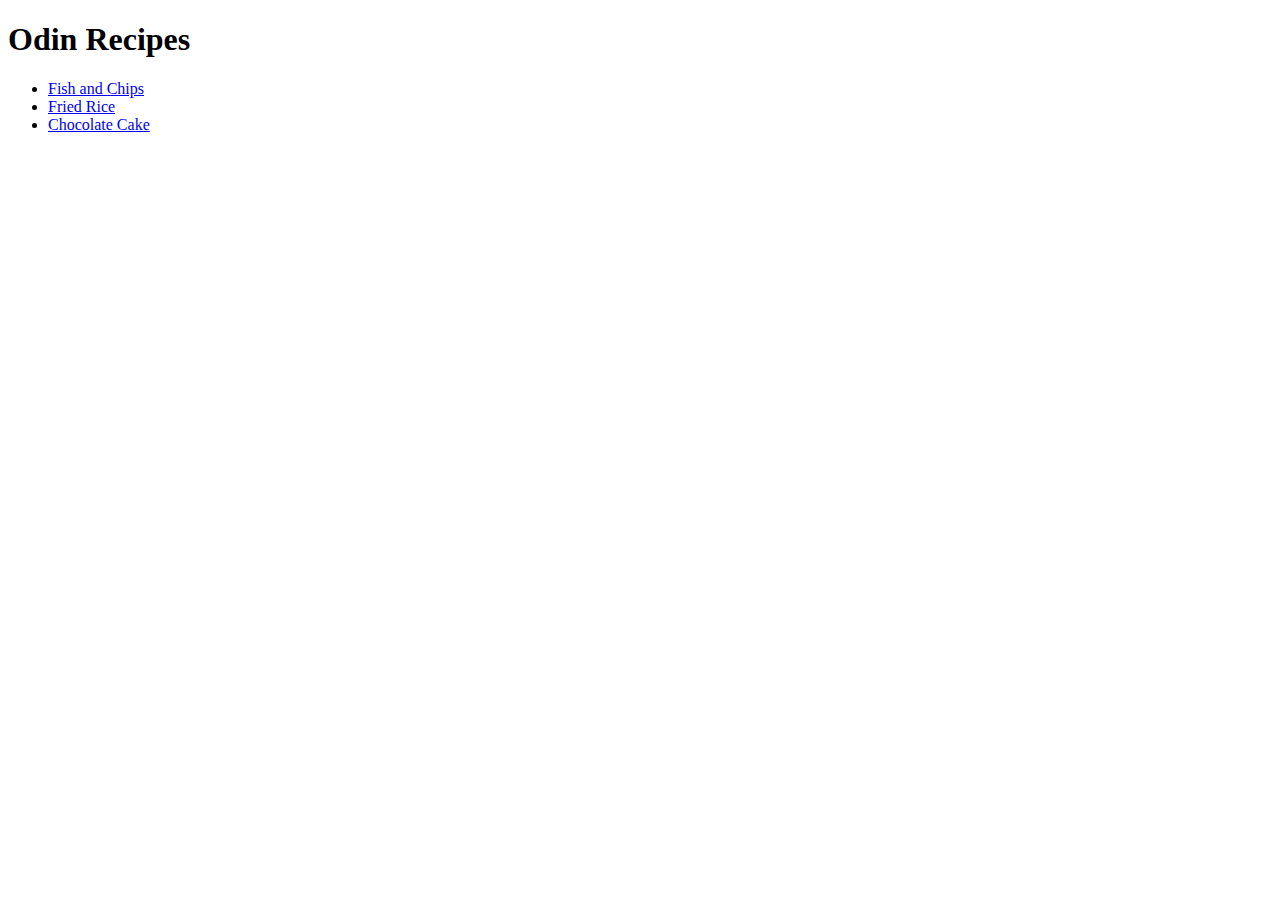
<file: index.html>
<!DOCTYPE html>
<html lang="en">
<head>
    <meta charset="UTF-8">
    <meta http-equiv="X-UA-Compatible" content="IE=edge">
    <meta name="viewport" content="width=device-width, initial-scale=1.0">
    <title>Odin Recipes</title>
</head>
<body>
    <h1>Odin Recipes</h1>

    <ul>
        <li><a href="recipes/fishandchips.html">Fish and Chips</a></li>
        <li><a href="recipes/friedrice.html">Fried Rice</a></li>
        <li><a href="recipes/chocolatecake.html">Chocolate Cake</a></li>
    </ul>
</body>
</html>
</file>
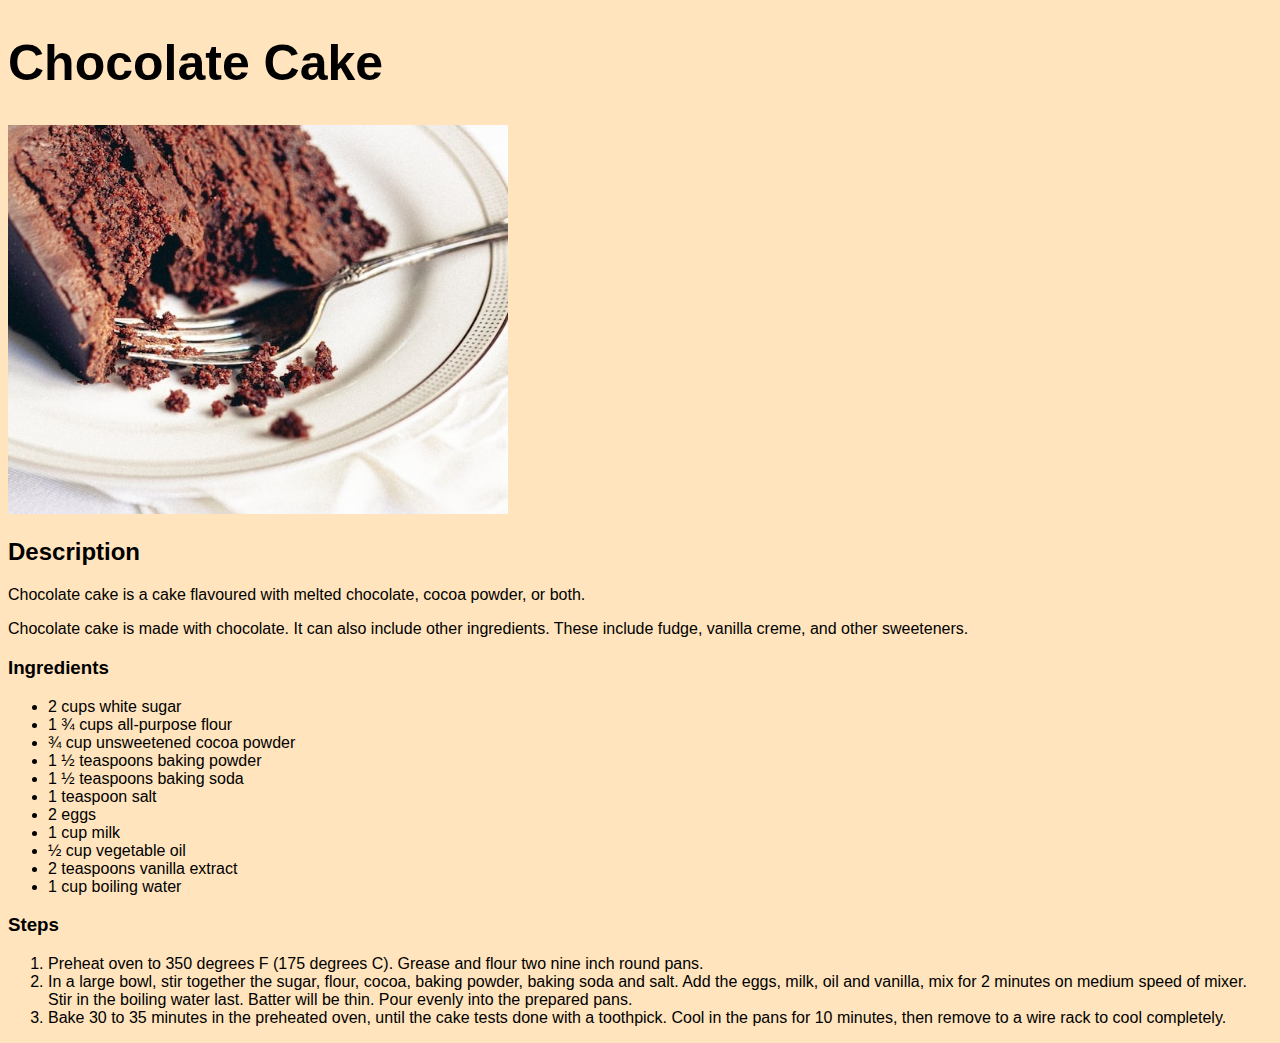
<file: recipes/chocolatecake.html>
<!DOCTYPE html>
<html lang="en">
<head>
    <meta charset="UTF-8">
    <meta http-equiv="X-UA-Compatible" content="IE=edge">
    <meta name="viewport" content="width=device-width, initial-scale=1.0">
    <title>Chocolate Cake</title>
    <link rel="stylesheet" href="styles.css">
</head>
<body id="chocolatecake">
    <h1>Chocolate Cake</h1>

    <img src="../images/chocolatecake.jpg" alt="Chocolate Cake">

    <h2>Description</h2>

    <p>Chocolate cake is a cake flavoured with melted chocolate, cocoa powder, or both.</p>

    <p>Chocolate cake is made with chocolate. It can also include other ingredients. These include fudge, vanilla creme, and other sweeteners.</p>

    <h3>Ingredients</h3>
    <ul>
        <li>2 cups white sugar</li>
        <li>1 ¾ cups all-purpose flour</li>
        <li>¾ cup unsweetened cocoa powder</li>
        <li>1 ½ teaspoons baking powder</li>
        <li>1 ½ teaspoons baking soda</li>
        <li>1 teaspoon salt</li>
        <li>2 eggs</li>
        <li>1 cup milk</li>
        <li>½ cup vegetable oil</li>
        <li>2 teaspoons vanilla extract</li>
        <li>1 cup boiling water</li>
    </ul>

    <h3>Steps</h3>
    <ol>
        <li>Preheat oven to 350 degrees F (175 degrees C). Grease and flour two nine inch round pans.</li>
        <li>In a large bowl, stir together the sugar, flour, cocoa, baking powder, baking soda and salt. Add the eggs, milk, oil and vanilla, mix for 2 minutes on medium speed of mixer. Stir in the boiling water last. Batter will be thin. Pour evenly into the prepared pans.</li>
        <li>Bake 30 to 35 minutes in the preheated oven, until the cake tests done with a toothpick. Cool in the pans for 10 minutes, then remove to a wire rack to cool completely.</li>
    </ol>
</body>
</html>
</file>
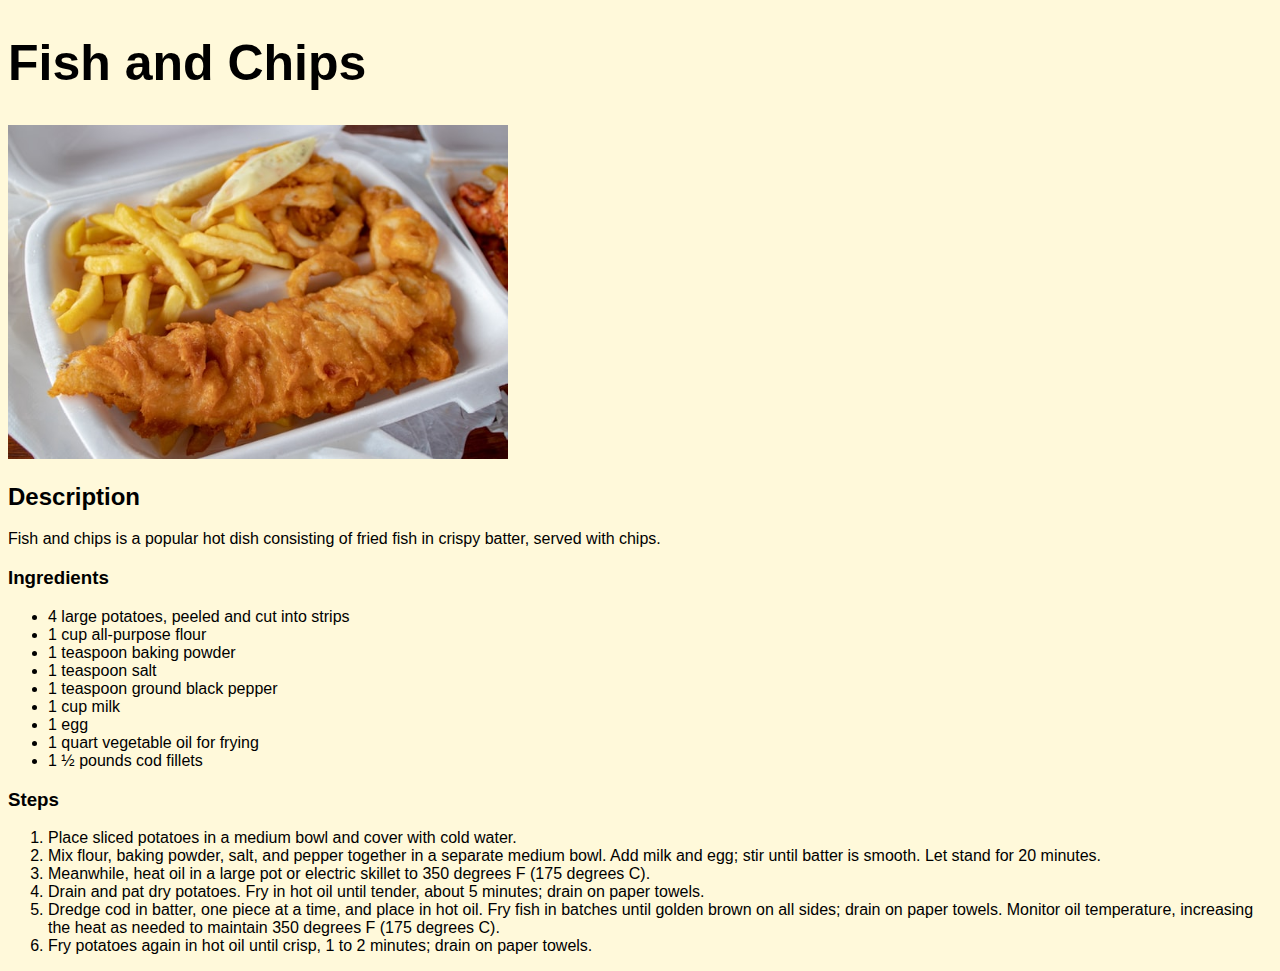
<file: recipes/fishandchips.html>
<!DOCTYPE html>
<html lang="en">
<head>
    <meta charset="UTF-8">
    <meta http-equiv="X-UA-Compatible" content="IE=edge">
    <meta name="viewport" content="width=device-width, initial-scale=1.0">
    <title>Fish and Chips</title>
    <link rel="stylesheet" href="styles.css">
</head>
<body id="fishandchips">
    <h1>Fish and Chips</h1>

    <img src="../images/fishandchips.jpg" alt="Fish and Chips">

    <h2>Description</h2>

    <p>Fish and chips is a popular hot dish consisting of fried fish in crispy batter, served with chips.</p>

    <h3>Ingredients</h3>
    <ul>
        <li>4 large potatoes, peeled and cut into strips</li>
        <li>1 cup all-purpose flour</li>
        <li>1 teaspoon baking powder</li>
        <li>1 teaspoon salt</li>
        <li>1 teaspoon ground black pepper</li>
        <li>1 cup milk</li>
        <li>1 egg</li>
        <li>1 quart vegetable oil for frying</li>
        <li>1 ½ pounds cod fillets</li>
    </ul>

    <h3>Steps</h3>
    <ol>
        <li>Place sliced potatoes in a medium bowl and cover with cold water.</li>
        <li>Mix flour, baking powder, salt, and pepper together in a separate medium bowl. Add milk and egg; stir until batter is smooth. Let stand for 20 minutes.</li>
        <li>Meanwhile, heat oil in a large pot or electric skillet to 350 degrees F (175 degrees C).</li>
        <li>Drain and pat dry potatoes. Fry in hot oil until tender, about 5 minutes; drain on paper towels.</li>
        <li>Dredge cod in batter, one piece at a time, and place in hot oil. Fry fish in batches until golden brown on all sides; drain on paper towels. Monitor oil temperature, increasing the heat as needed to maintain 350 degrees F (175 degrees C).</li>
        <li>Fry potatoes again in hot oil until crisp, 1 to 2 minutes; drain on paper towels.</li>
    </ol>
</body>
</html>
</file>
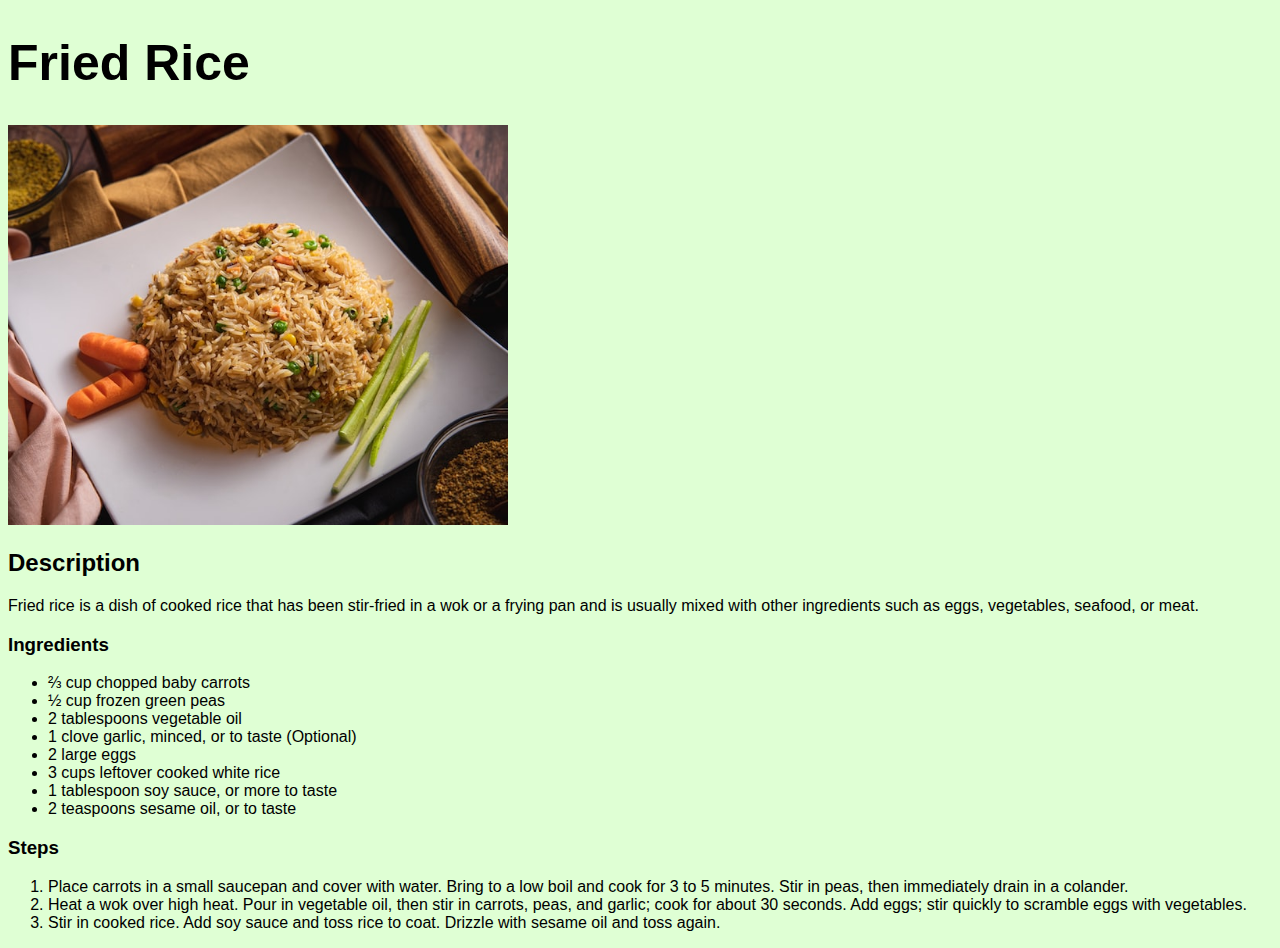
<file: recipes/friedrice.html>
<!DOCTYPE html>
<html lang="en">
<head>
    <meta charset="UTF-8">
    <meta http-equiv="X-UA-Compatible" content="IE=edge">
    <meta name="viewport" content="width=device-width, initial-scale=1.0">
    <title>Fried Rice</title>
    <link rel="stylesheet" href="styles.css">
</head>
<body id="friedrice">
    <h1>Fried Rice</h1>

    <img src="../images/friedrice.jpg" alt="Fried Rice">

    <h2>Description</h2>

    <p>Fried rice is a dish of cooked rice that has been stir-fried in a wok or a frying pan and is usually mixed with other ingredients such as eggs, vegetables, seafood, or meat.</p>

    <h3>Ingredients</h3>
    <ul>
        <li>⅔ cup chopped baby carrots</li>
        <li>½ cup frozen green peas</li>
        <li>2 tablespoons vegetable oil</li>
        <li>1 clove garlic, minced, or to taste (Optional)</li>
        <li>2 large eggs</li>
        <li>3 cups leftover cooked white rice</li>
        <li>1 tablespoon soy sauce, or more to taste</li>
        <li>2 teaspoons sesame oil, or to taste</li>
    </ul>

    <h3>Steps</h3>
    <ol>
        <li>Place carrots in a small saucepan and cover with water. Bring to a low boil and cook for 3 to 5 minutes. Stir in peas, then immediately drain in a colander.</li>
        <li>Heat a wok over high heat. Pour in vegetable oil, then stir in carrots, peas, and garlic; cook for about 30 seconds. Add eggs; stir quickly to scramble eggs with vegetables.</li>
        <li>Stir in cooked rice. Add soy sauce and toss rice to coat. Drizzle with sesame oil and toss again.</li>
    </ol>
</body>
</html>
</file>
<file: recipes/styles.css>
body {
    font-family: 'Segoe UI', Tahoma, Geneva, Verdana, sans-serif;
}

#fishandchips {
    background-color: rgb(255, 249, 218);
}

#friedrice {
    background-color: rgb(223, 255, 212);
}

#chocolatecake {
    background-color: rgb(255, 228, 189);
}

h1 {
    font-size: 50px;
}

img {
    height: auto;
    width: 500px;
}
</file>
